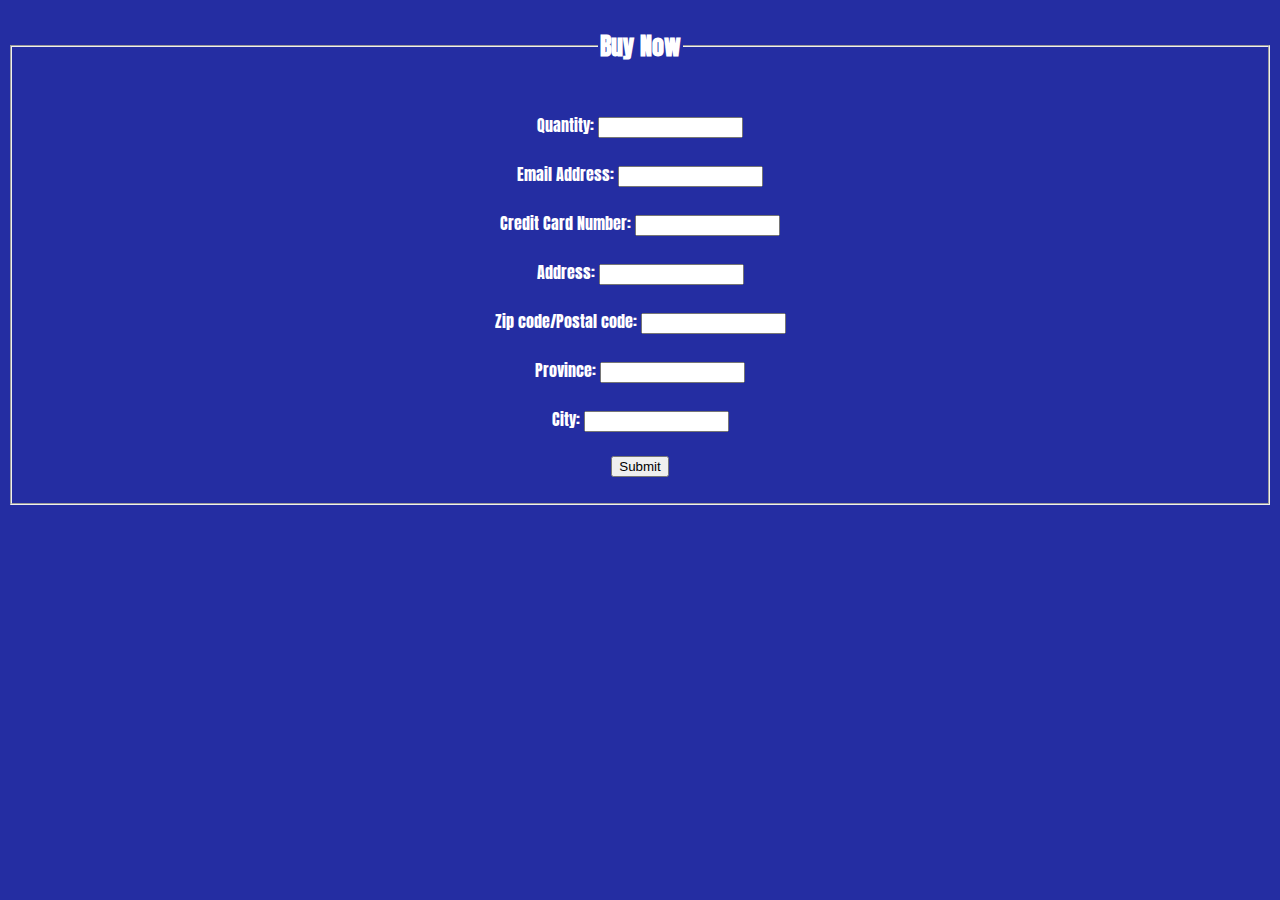
<file: Buy.html>
<html>

<head>
    <style>
        @import url('https://fonts.googleapis.com/css2?family=Anton&display=swap');
    </style>
     <link rel="stylesheet" href="Buy.css">
</head>

<body bgcolor="#242da2">
    <center>
    <form id="HII" action="index.html">
        <fieldset>
            <legend id="HI"><h2><center>Buy Now</center></h3></legend>
            <br>
            <label>Quantity:</label>

            <input id="lname" name="lname" size="15"><br><br>

             <label  id="F" for="">Email Address:</label>

            <input type="email" id="lname" name="lname" size="15"><br><br>

            <label >Credit Card Number:</label>

            <input id="lname" name="lname" size="15"><br><br>

            <label  id="F" for="Address">Address:</label>

            <input id="lname" name="lname" size="15"><br><br>
 
            <label  id="F" for="Email">Zip code/Postal code:</label>

            <input id="lname" name="lname" size="15"><br><br>

            <label  id="F" for="Email">Province:</label>

            <input  id="lname" name="lname" size="15"><br><br>
            
             <label  id="F" for="Email">City:</label>

            <input  id="lname" name="lname" size="15"><br><br>

            <input id="F" type="submit" value="Submit" onclick="hit()">
<p id="p"></p>
        </fieldset>
</body>

</html>
</file>
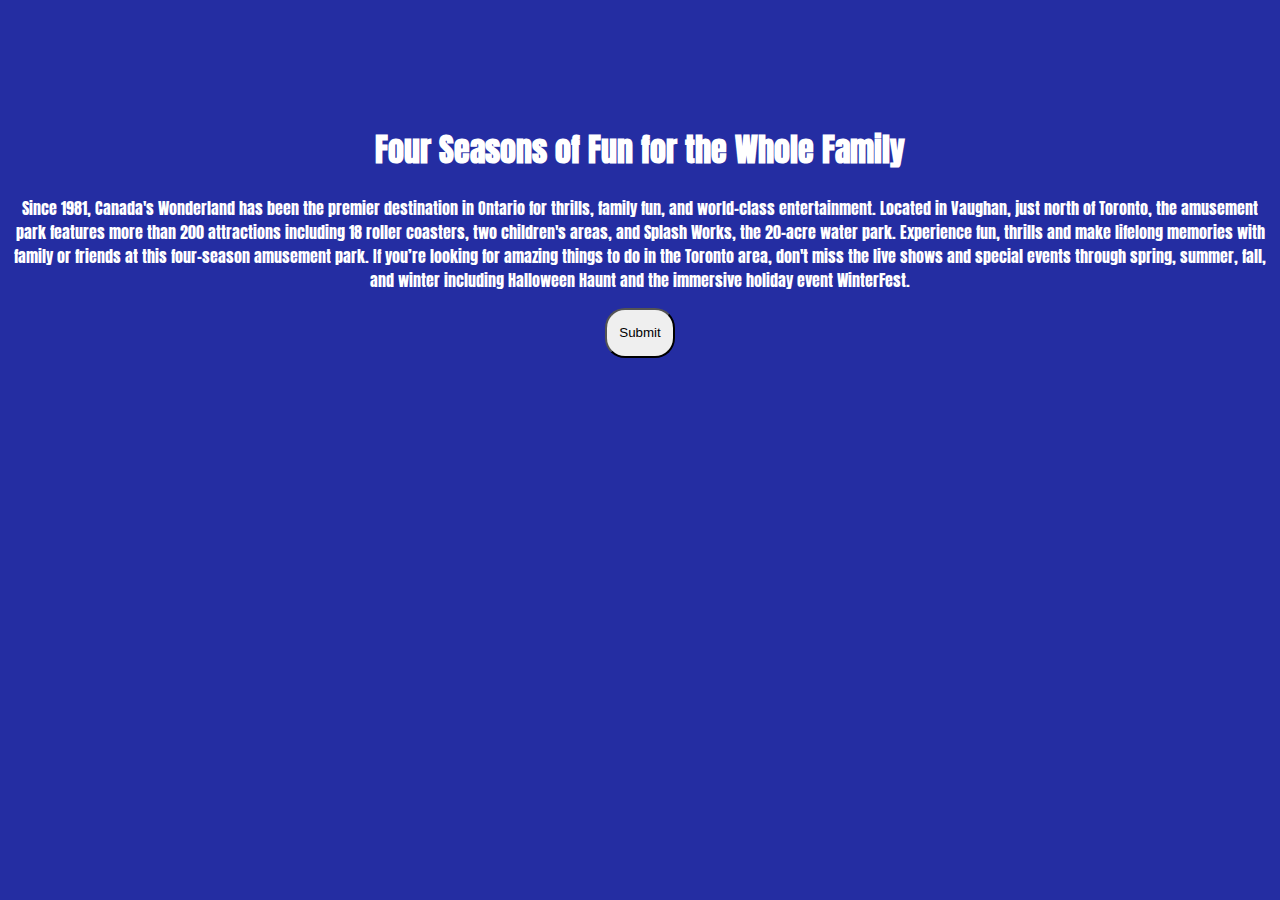
<file: Info.html>
<html>

<head>
     <style>
        @import url('https://fonts.googleapis.com/css2?family=Anton&display=swap');
    </style>
    <link rel="stylesheet" href="Info.css">
</head>

<body bgcolor="#242da2">
    <center>
        <BR>
          <BR>
            <BR>
              <BR>

    <h1 id="HI">Four Seasons of Fun for the Whole Family</h1>
    <p id="HI">Since 1981, Canada's Wonderland has been the premier destination in Ontario for thrills, family fun, and world-class entertainment. Located in Vaughan, just north of Toronto, the amusement park features more than 200 attractions including 18 roller coasters, two children's areas, and Splash Works, the 20-acre water park.

Experience fun, thrills and make lifelong memories with family or friends at this four-season amusement park. If you’re looking for amazing things to do in the Toronto area, don't miss the live shows and special events through spring, summer, fall, and winter including Halloween Haunt and the immersive holiday event WinterFest.</p>
<a href="Rides.html"><button>Submit</button></a>
</center>


</body>

</html>
</file>
<file: Buy.css>
#HI{
    text-align:center;
}
body {
  font-family: "Anton", sans-serif;
  font-weight: 500;
  font-style: normal;
}
#HII{
    color:white;
}
</file>
<file: Info.css>
#HI{
    color:white;
}
body {
    font-family: "Anton", sans-serif;
    font-weight: 500;
    font-style: normal;
    
  }
button{
    border-radius: 20px;
    height:50px;
    Width:70px;
}
</file>
